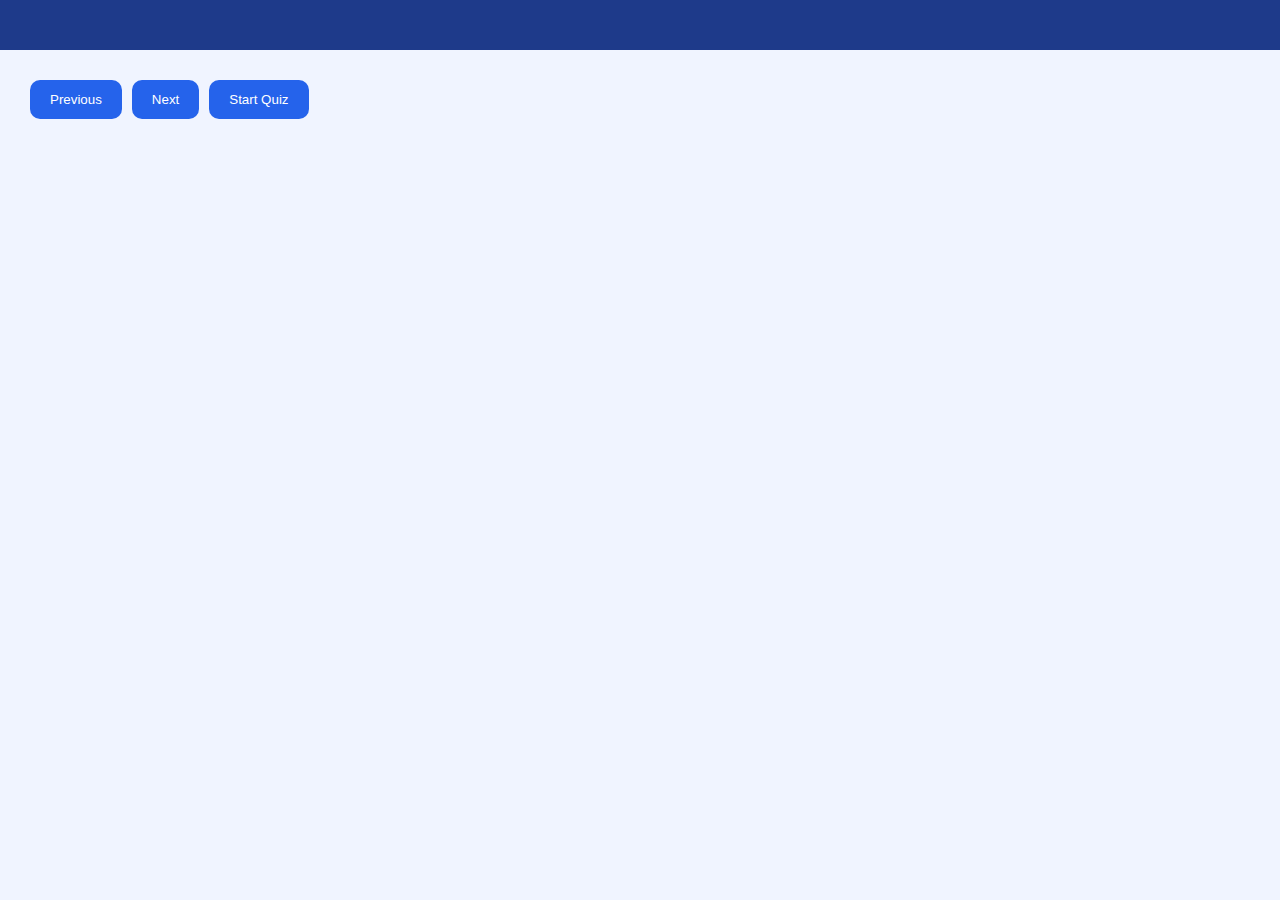
<file: lesson.html>
<!DOCTYPE html>
<html>
<head>
<link rel="stylesheet" href="style.css" />
<script defer src="script.js"></script>
</head>
<body>
<header id="lesson-title"></header>
<div id="lesson-container"></div>
<div class="nav-btns">
<button onclick="prevPage()">Previous</button>
<button onclick="nextPage()">Next</button>
<button onclick="startQuizFromLesson()">Start Quiz</button>
</div>
</body>
</html>
</file>
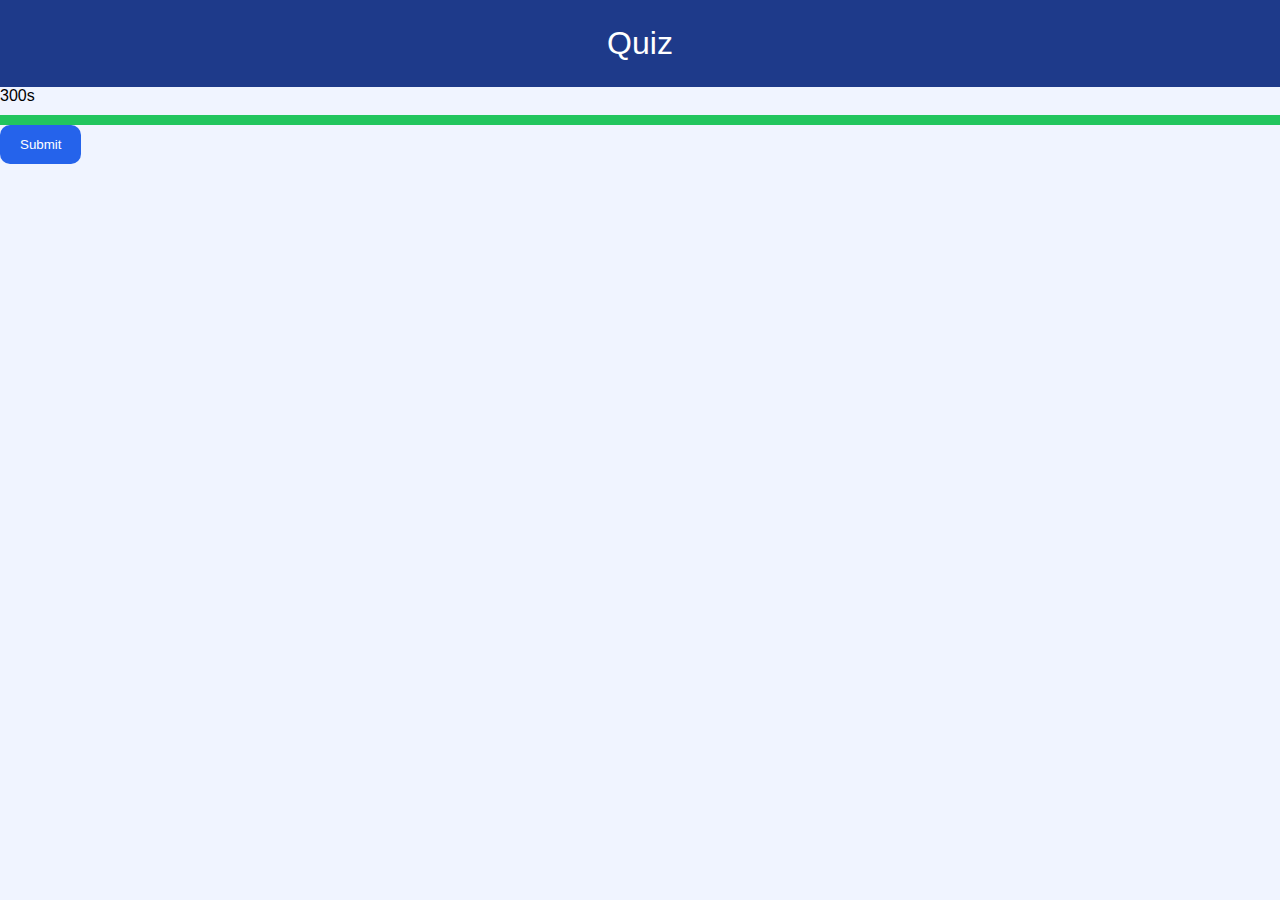
<file: quiz.html>
<!DOCTYPE html>
<html>
<head>
<link rel="stylesheet" href="style.css" />
<script defer src="script.js"></script>
</head>
<body>
<header>Quiz</header>
<div id="timer">300s</div>
<div id="timer-bar"><div id="timer-fill"></div></div>
<div id="quiz-questions"></div>
<button onclick="finishQuiz()">Submit</button>
<div id="score-page" class="hidden"></div>
</body>
</html>
</file>
<file: style.css>
body { font-family: Arial; background: #f0f4ff; margin:0; }
header { padding: 25px; background: #1e3a8a; color:white; font-size:32px; text-align:center; }
.grid { display:grid; gap:20px; grid-template-columns:repeat(auto-fill,minmax(200px,1fr)); padding:30px; }
.lesson-card { background:white; border-radius:12px; box-shadow:0 4px 10px rgba(0,0,0,.15); padding:10px; cursor:pointer; transition:.2s; }
.lesson-card:hover { transform:scale(1.05); }
.lesson-card img { width:100%; border-radius:10px; height:140px; object-fit:cover; }
.nav-btns { padding:30px; display:flex; gap:10px; }
button { padding:12px 20px; border:none; border-radius:10px; background:#2563eb; color:white; cursor:pointer; }
button:hover { background:#1d4ed8; }
#quiz-questions div { background:white; padding:20px; border-radius:10px; margin-top:10px; }
#timer-bar { width:100%; height:10px; background:#ddd; margin-top:10px; border-radius:6px; }
#timer-fill { height:100%; background:#22c55e; width:100%; transition:1s linear; }
.hidden { display:none; }
</file>
